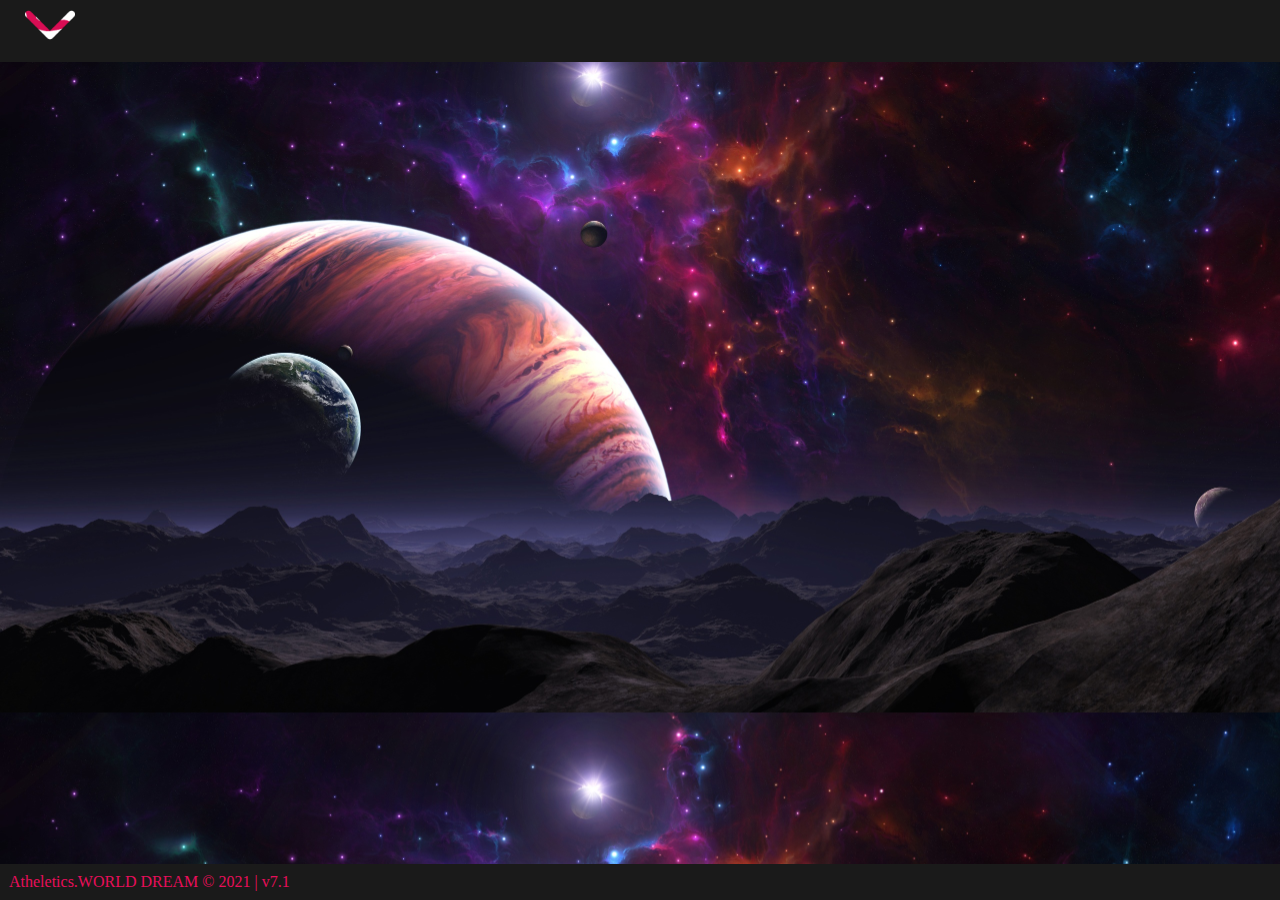
<file: index.html>
<!DOCTYPE html>
<html lang="ru">
<head>
    <meta charset="utf-8">
    <meta name="viewport" content="width=device-width, initial-scale=1.0">
    <meta http-equiv="X-UA-Compatible" content="ie=edge">
    <title>Atheletics</title>
    <link rel="stylesheet" href="CSS/main.css">
</head>
<body>
    <div class="fon_osnova">
        <style>
            body {
                background-image: url(img/kosmos.jpg);
                -moz-background-size: 100%;
                -webkit-background-size: 100%;
                -o-background-size: 100%;
                background-size: 100%;
            }
        </style>
    </div>
    <div id="myNav" class="overlay">
        <a href="javascript:void(0)" class="closebtn" onclick="closeNav()">&times;</a>
        <div class="overlay-content">
            <a>Главная</a>
            <a href="istoria.html">История кисловодска</a>
            <a href="42-45.html">Кисловодск во время 42-45гг.</a>
            <a href="maps.html">Карта и маршуты</a>
            <a href="404.html">Профиль</a>
        </div>
    </div>
    <div class="linia">
        <span class="open" style="font-size:50px;cursor:pointer;color: #e80e5a;" onclick="openNav()">&ensp;<img src="img/icon/arrowdownwm.png" width="50px"></span>
    </div>
    <script>
        function openNav() {
            document.getElementById("myNav").style.height = "100%";
        }

        function closeNav() {
            document.getElementById("myNav").style.height = "0%";
        }
    </script>
    <!-- block end -->
    </div>
    <div class="linia2">
        Atheletics.WORLD DREAM &copy; 2021 | v7.1
    </div>
</body>
</html>
</file>
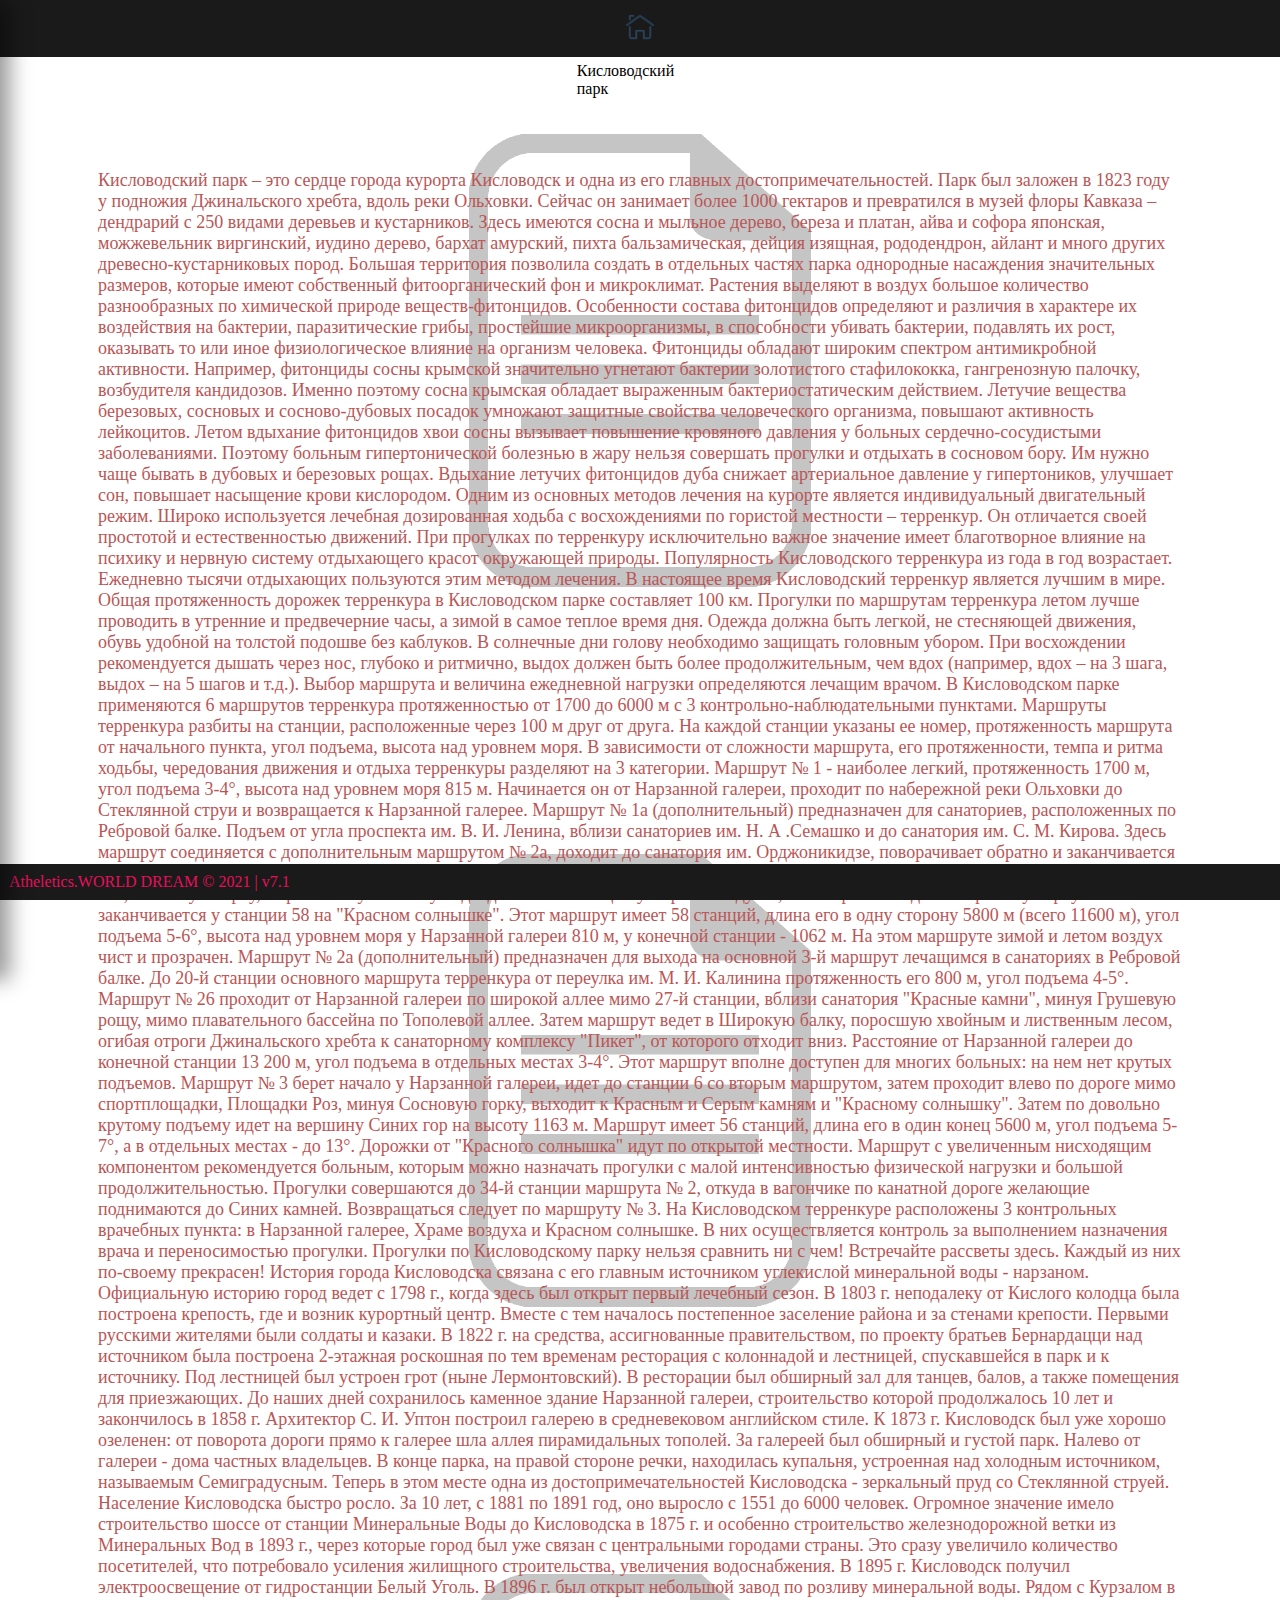
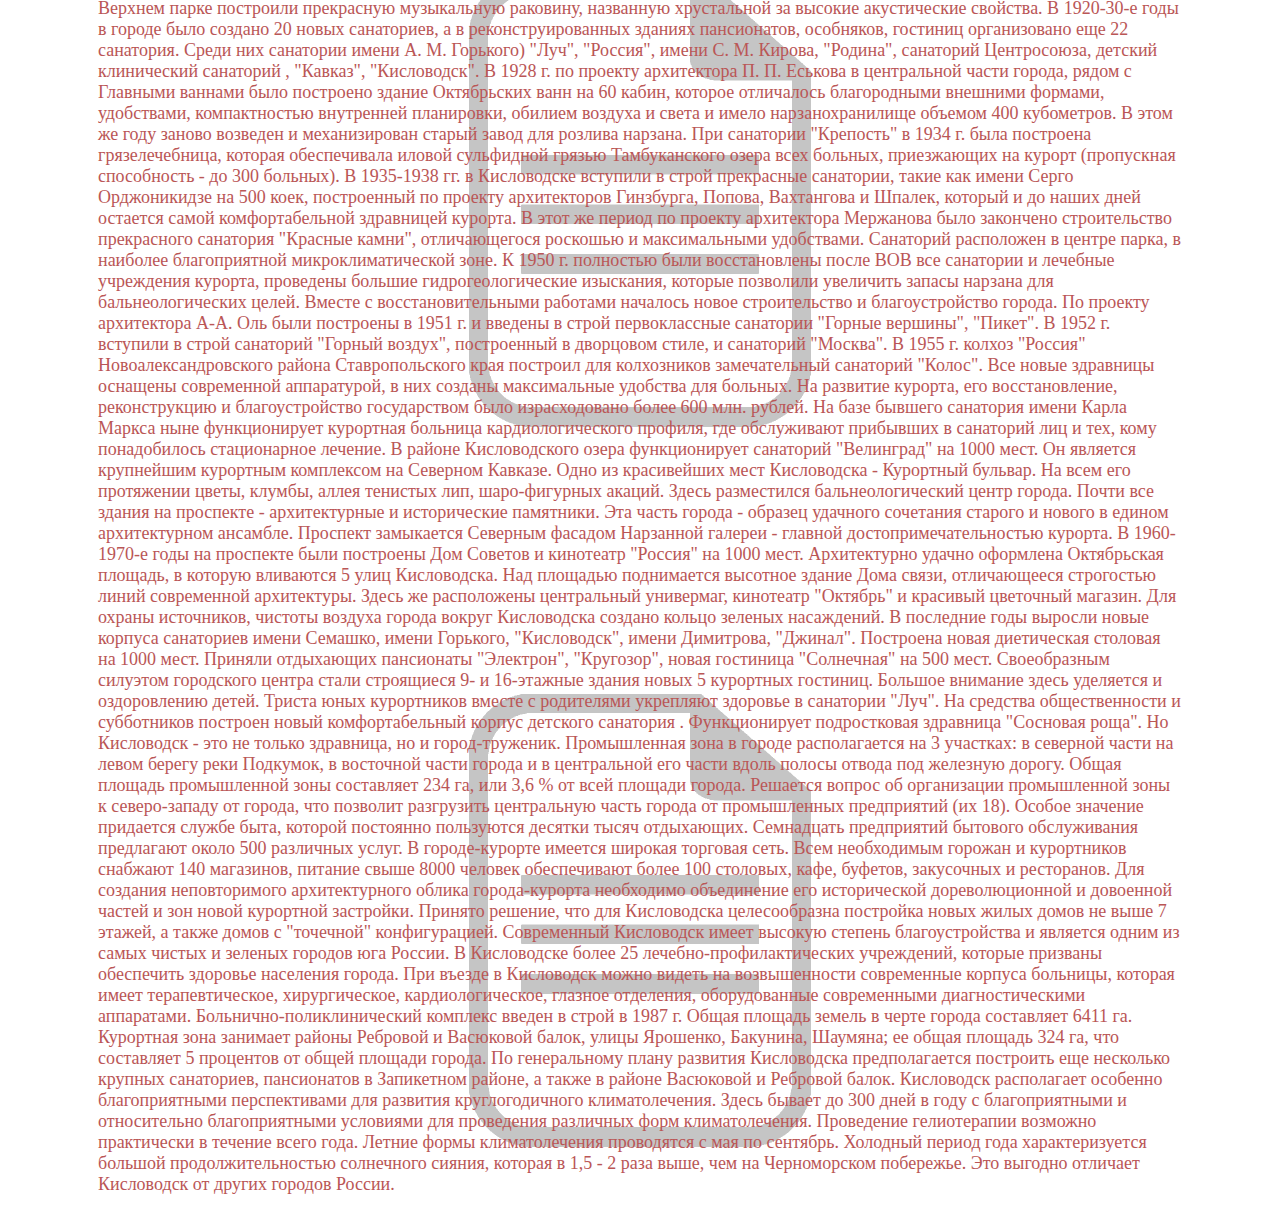
<file: istoria.html>
<!DOCTYPE html>
<html lang="en">
<head>
    <meta charset="utf-8">
    <title>чантик</title>
    <link rel="stylesheet" href="CSS/istoria.css">
</head>
<body>
    <div class="fon_osnova">
        <style>
            body {
                background-image: url(img/Istoria.jpg);
                -moz-background-size: 100%;
                -webkit-background-size: 100%;
                -o-background-size: 100%;
                background-size: 100%;
            }
        </style>
    </div>
    <div class="linia2">
        Atheletics.WORLD DREAM &copy; 2021 | v7.1
    </div>
    <br />
    <br />
    <br />
    <div class="n1">
        Кисловодский парк
    </div>
    <br />
    <br />
    <br />
    <br />
    <div class="istoria">
        Кисловодский парк – это сердце города курорта Кисловодск и одна из его главных достопримечательностей. Парк был заложен в 1823 году у подножия Джинальского хребта, вдоль реки Ольховки. Сейчас он занимает более 1000 гектаров и превратился в музей флоры Кавказа – дендрарий с 250 видами деревьев и кустарников. Здесь имеются сосна и мыльное дерево, береза и платан, айва и софора японская, можжевельник виргинский, иудино дерево, бархат амурский, пихта бальзамическая, дейция изящная, рододендрон, айлант и много других древесно-кустарниковых пород.

        Большая территория позволила создать в отдельных частях парка однородные насаждения значительных размеров, которые имеют собственный фитоорганический фон и микроклимат. Растения выделяют в воздух большое количество разнообразных по химической природе веществ-фитонцидов. Особенности состава фитонцидов определяют и различия в характере их воздействия на бактерии, паразитические грибы, простейшие микроорганизмы, в способности убивать бактерии, подавлять их рост, оказывать то или иное физиологическое влияние на организм человека.

        Фитонциды обладают широким спектром антимикробной активности. Например, фитонциды сосны крымской значительно угнетают бактерии золотистого стафилококка, гангренозную палочку, возбудителя кандидозов. Именно поэтому сосна крымская обладает выраженным бактериостатическим действием. Летучие вещества березовых, сосновых и сосново-дубовых посадок умножают защитные свойства человеческого организма, повышают активность лейкоцитов.

        Летом вдыхание фитонцидов хвои сосны вызывает повышение кровяного давления у больных сердечно-сосудистыми заболеваниями. Поэтому больным гипертонической болезнью в жару нельзя совершать прогулки и отдыхать в сосновом бору. Им нужно чаще бывать в дубовых и березовых рощах. Вдыхание летучих фитонцидов дуба снижает артериальное давление у гипертоников, улучшает сон, повышает насыщение крови кислородом.

        Одним из основных методов лечения на курорте является индивидуальный двигательный режим. Широко используется лечебная дозированная ходьба с восхождениями по гористой местности – терренкур. Он отличается своей простотой и естественностью движений. При прогулках по терренкуру исключительно важное значение имеет благотворное влияние на психику и нервную систему отдыхающего красот окружающей природы.

        Популярность Кисловодского терренкура из года в год возрастает. Ежедневно тысячи отдыхающих пользуются этим методом лечения. В настоящее время Кисловодский терренкур является лучшим в мире. Общая протяженность дорожек терренкура в Кисловодском парке составляет 100 км.

        Прогулки по маршрутам терренкура летом лучше проводить в утренние и предвечерние часы, а зимой в самое теплое время дня. Одежда должна быть легкой, не стесняющей движения, обувь удобной на толстой подошве без каблуков. В солнечные дни голову необходимо защищать головным убором.

        При восхождении рекомендуется дышать через нос, глубоко и ритмично, выдох должен быть более продолжительным, чем вдох (например, вдох – на 3 шага, выдох – на 5 шагов и т.д.).

        Выбор маршрута и величина ежедневной нагрузки определяются лечащим врачом.

        В Кисловодском парке применяются 6 маршрутов терренкура протяженностью от 1700 до 6000 м с 3 контрольно-наблюдательными пунктами. Маршруты терренкура разбиты на станции, расположенные через 100 м друг от друга.

        На каждой станции указаны ее номер, протяженность маршрута от начального пункта, угол подъема, высота над уровнем моря. В зависимости от сложности маршрута, его протяженности, темпа и ритма ходьбы, чередования движения и отдыха терренкуры разделяют на 3 категории.

        Маршрут № 1 - наиболее легкий, протяженность 1700 м, угол подъема 3-4°, высота над уровнем моря 815 м. Начинается он от Нарзанной галереи, проходит по набережной реки Ольховки до Стеклянной струи и возвращается к Нарзанной галерее. Маршрут № 1а (дополнительный) предназначен для санаториев, расположенных по Ребровой балке. Подъем от угла проспекта им. В. И. Ленина, вблизи санаториев им. Н. А .Семашко и до санатория им. С. М. Кирова. Здесь маршрут соединяется с дополнительным маршрутом № 2а, доходит до санатория им. Орджоникидзе, поворачивает обратно и заканчивается против той станции, откуда начался. Длина этого маршрута 1640 м.

        Маршрут № 2 начинается у Нарзанной галереи, затем через Площадку Роз, Сосновую горку, Первомайскую поляну подходит к 34-й станции у "Храма воздуха", от которой выходит к Верхнему парку и заканчивается у станции 58 на "Красном солнышке". Этот маршрут имеет 58 станций, длина его в одну сторону 5800 м (всего 11600 м), угол подъема 5-6°, высота над уровнем моря у Нарзанной галереи 810 м, у конечной станции - 1062 м. На этом маршруте зимой и летом воздух чист и прозрачен. Маршрут № 2а (дополнительный) предназначен для выхода на основной 3-й маршрут лечащимся в санаториях в Ребровой балке. До 20-й станции основного маршрута терренкура от переулка им. М. И. Калинина протяженность его 800 м, угол подъема 4-5°.

        Маршрут № 26 проходит от Нарзанной галереи по широкой аллее мимо 27-й станции, вблизи санатория "Красные камни", минуя Грушевую рощу, мимо плавательного бассейна по Тополевой аллее. Затем маршрут ведет в Широкую балку, поросшую хвойным и лиственным лесом, огибая отроги Джинальского хребта к санаторному комплексу "Пикет", от которого отходит вниз. Расстояние от Нарзанной галереи до конечной станции 13 200 м, угол подъема в отдельных местах 3-4°. Этот маршрут вполне доступен для многих больных: на нем нет крутых подъемов.

        Маршрут № 3 берет начало у Нарзанной галереи, идет до станции 6 со вторым маршрутом, затем проходит влево по дороге мимо спортплощадки, Площадки Роз, минуя Сосновую горку, выходит к Красным и Серым камням и "Красному солнышку". Затем по довольно крутому подъему идет на вершину Синих гор на высоту 1163 м. Маршрут имеет 56 станций, длина его в один конец 5600 м, угол подъема 5-7°, а в отдельных местах - до 13°. Дорожки от "Красного солнышка" идут по открытой местности.

        Маршрут с увеличенным нисходящим компонентом рекомендуется больным, которым можно назначать прогулки с малой интенсивностью физической нагрузки и большой продолжительностью. Прогулки совершаются до 34-й станции маршрута № 2, откуда в вагончике по канатной дороге желающие поднимаются до Синих камней. Возвращаться следует по маршруту № 3. На Кисловодском терренкуре расположены 3 контрольных врачебных пункта: в Нарзанной галерее, Храме воздуха и Красном солнышке. В них осуществляется контроль за выполнением назначения врача и переносимостью прогулки.

        Прогулки по Кисловодскому парку нельзя сравнить ни с чем!

        Встречайте рассветы здесь. Каждый из них по-своему прекрасен!

        История города Кисловодска связана с его главным источником углекислой минеральной воды - нарзаном. Официальную историю город ведет с 1798 г., когда здесь был открыт первый лечебный сезон. В 1803 г. неподалеку от Кислого колодца была построена крепость, где и возник курортный центр. Вместе с тем началось постепенное заселение района и за стенами крепости. Первыми русскими жителями были солдаты и казаки.

        В 1822 г. на средства, ассигнованные правительством, по проекту братьев Бернардацци над источником была построена 2-этажная роскошная по тем временам ресторация с колоннадой и лестницей, спускавшейся в парк и к источнику. Под лестницей был устроен грот (ныне Лермонтовский). В ресторации был обширный зал для танцев, балов, а также помещения для приезжающих. До наших дней сохранилось каменное здание Нарзанной галереи, строительство которой продолжалось 10 лет и закончилось в 1858 г. Архитектор С. И. Уптон построил галерею в средневековом английском стиле. К 1873 г. Кисловодск был уже хорошо озеленен: от поворота дороги прямо к галерее шла аллея пирамидальных тополей. За галереей был обширный и густой парк. Налево от галереи - дома частных владельцев. В конце парка, на правой стороне речки, находилась купальня, устроенная над холодным источником, называемым Семиградусным. Теперь в этом месте одна из достопримечательностей Кисловодска - зеркальный пруд со Стеклянной струей. Население Кисловодска быстро росло. За 10 лет, с 1881 по 1891 год, оно выросло с 1551 до 6000 человек. Огромное значение имело строительство шоссе от станции Минеральные Воды до Кисловодска в 1875 г. и особенно строительство железнодорожной ветки из Минеральных Вод в 1893 г., через которые город был уже связан с центральными городами страны. Это сразу увеличило количество посетителей, что потребовало усиления жилищного строительства, увеличения водоснабжения. В 1895 г. Кисловодск получил электроосвещение от гидростанции Белый Уголь. В 1896 г. был открыт небольшой завод по розливу минеральной воды.

        Рядом с Курзалом в Верхнем парке построили прекрасную музыкальную раковину, названную хрустальной за высокие акустические свойства. В 1920-30-е годы в городе было создано 20 новых санаториев, а в реконструированных зданиях пансионатов, особняков, гостиниц организовано еще 22 санатория. Среди них санатории имени А. М. Горького) "Луч", "Россия", имени С. М. Кирова, "Родина", санаторий Центросоюза, детский клинический санаторий , "Кавказ", "Кисловодск".

        В 1928 г. по проекту архитектора П. П. Еськова в центральной части города, рядом с Главными ваннами было построено здание Октябрьских ванн на 60 кабин, которое отличалось благородными внешними формами, удобствами, компактностью внутренней планировки, обилием воздуха и света и имело нарзанохранилище объемом 400 кубометров. В этом же году заново возведен и механизирован старый завод для розлива нарзана. При санатории "Крепость" в 1934 г. была построена грязелечебница, которая обеспечивала иловой сульфидной грязью Тамбуканского озера всех больных, приезжающих на курорт (пропускная способность - до 300 больных). В 1935-1938 гг. в Кисловодске вступили в строй прекрасные санатории, такие как имени Серго Орджоникидзе на 500 коек, построенный по проекту архитекторов Гинзбурга, Попова, Вахтангова и Шпалек, который и до наших дней остается самой комфортабельной здравницей курорта. В этот же период по проекту архитектора Мержанова было закончено строительство прекрасного санатория "Красные камни", отличающегося роскошью и максимальными удобствами. Санаторий расположен в центре парка, в наиболее благоприятной микроклиматической зоне.

        К 1950 г. полностью были восстановлены после ВОВ все санатории и лечебные учреждения курорта, проведены большие гидрогеологические изыскания, которые позволили увеличить запасы нарзана для бальнеологических целей. Вместе с восстановительными работами началось новое строительство и благоустройство города. По проекту архитектора А-А. Оль были построены в 1951 г. и введены в строй первоклассные санатории "Горные вершины", "Пикет". В 1952 г. вступили в строй санаторий "Горный воздух", построенный в дворцовом стиле, и санаторий "Москва". В 1955 г. колхоз "Россия" Новоалександровского района Ставропольского края построил для колхозников замечательный санаторий "Колос". Все новые здравницы оснащены современной аппаратурой, в них созданы максимальные удобства для больных. На развитие курорта, его восстановление, реконструкцию и благоустройство государством было израсходовано более 600 млн. рублей.

        На базе бывшего санатория имени Карла Маркса ныне функционирует курортная больница кардиологического профиля, где обслуживают прибывших в санаторий лиц и тех, кому понадобилось стационарное лечение. В районе Кисловодского озера функционирует санаторий "Велинград" на 1000 мест. Он является крупнейшим курортным комплексом на Северном Кавказе.

        Одно из красивейших мест Кисловодска - Курортный бульвар. На всем его протяжении цветы, клумбы, аллея тенистых лип, шаро-фигурных акаций. Здесь разместился бальнеологический центр города. Почти все здания на проспекте - архитектурные и исторические памятники. Эта часть города - образец удачного сочетания старого и нового в едином архитектурном ансамбле. Проспект замыкается Северным фасадом Нарзанной галереи - главной достопримечательностью курорта. В 1960-1970-е годы на проспекте были построены Дом Советов и кинотеатр "Россия" на 1000 мест. Архитектурно удачно оформлена Октябрьская площадь, в которую вливаются 5 улиц Кисловодска. Над площадью поднимается высотное здание Дома связи, отличающееся строгостью линий современной архитектуры. Здесь же расположены центральный универмаг, кинотеатр "Октябрь" и красивый цветочный магазин. Для охраны источников, чистоты воздуха города вокруг Кисловодска создано кольцо зеленых насаждений.

        В последние годы выросли новые корпуса санаториев имени Семашко, имени Горького, "Кисловодск", имени Димитрова, "Джинал". Построена новая диетическая столовая на 1000 мест. Приняли отдыхающих пансионаты "Электрон", "Кругозор", новая гостиница "Солнечная" на 500 мест. Своеобразным силуэтом городского центра стали строящиеся 9- и 16-этажные здания новых 5 курортных гостиниц. Большое внимание здесь уделяется и оздоровлению детей. Триста юных курортников вместе с родителями укрепляют здоровье в санатории "Луч". На средства общественности и субботников построен новый комфортабельный корпус детского санатория . Функционирует подростковая здравница "Сосновая роща".

        Но Кисловодск - это не только здравница, но и город-труженик. Промышленная зона в городе располагается на 3 участках: в северной части на левом берегу реки Подкумок, в восточной части города и в центральной его части вдоль полосы отвода под железную дорогу. Общая площадь промышленной зоны составляет 234 га, или 3,6 % от всей площади города. Решается вопрос об организации промышленной зоны к северо-западу от города, что позволит разгрузить центральную часть города от промышленных предприятий (их 18). Особое значение придается службе быта, которой постоянно пользуются десятки тысяч отдыхающих. Семнадцать предприятий бытового обслуживания предлагают около 500 различных услуг. В городе-курорте имеется широкая торговая сеть. Всем необходимым горожан и курортников снабжают 140 магазинов, питание свыше 8000 человек обеспечивают более 100 столовых, кафе, буфетов, закусочных и ресторанов.

        Для создания неповторимого архитектурного облика города-курорта необходимо объединение его исторической дореволюционной и довоенной частей и зон новой курортной застройки. Принято решение, что для Кисловодска целесообразна постройка новых жилых домов не выше 7 этажей, а также домов с "точечной" конфигурацией. Современный Кисловодск имеет высокую степень благоустройства и является одним из самых чистых и зеленых городов юга России.

        В Кисловодске более 25 лечебно-профилактических учреждений, которые призваны обеспечить здоровье населения города. При въезде в Кисловодск можно видеть на возвышенности современные корпуса больницы, которая имеет терапевтическое, хирургическое, кардиологическое, глазное отделения, оборудованные современными диагностическими аппаратами. Больнично-поликлинический комплекс введен в строй в 1987 г.

        Общая площадь земель в черте города составляет 6411 га. Курортная зона занимает районы Ребровой и Васюковой балок, улицы Ярошенко, Бакунина, Шаумяна; ее общая площадь 324 га, что составляет 5 процентов от общей площади города. По генеральному плану развития Кисловодска предполагается построить еще несколько крупных санаториев, пансионатов в Запикетном районе, а также в районе Васюковой и Ребровой балок.

        Кисловодск располагает особенно благоприятными перспективами для развития круглогодичного климатолечения. Здесь бывает до 300 дней в году с благоприятными и относительно благоприятными условиями для проведения различных форм климатолечения. Проведение гелиотерапии возможно практически в течение всего года. Летние формы климатолечения проводятся с мая по сентябрь. Холодный период года характеризуется большой продолжительностью солнечного сияния, которая в 1,5 - 2 раза выше, чем на Черноморском побережье. Это выгодно отличает Кисловодск от других городов России.
    </div>
    <input type="checkbox" id="side-checkbox" />
    <div class="side-panel">
        <label class="side-button-2" for="side-checkbox">+</label>
        <a href="index.html"><div class="side-title"><img src="img/icon/menuwm.png" width="100"></div></a>
        <p>
            <a href="main.html">
                <img src="img/icon/mainmalin.png" width="100">
            </a>
        </p>
        <p>
            <a href="chat.html"><img src="img/icon/chatm.png" width="100"></a>
        </p>
        <p>
            <a href="profile.html"><img src="img/icon/profil.png" width="100"></a>
        </p>
    </div>
    <div class="side-button-1-wr">
        <label class="side-button-1" for="side-checkbox">
            <div class="linia">
                <div id="vb1" class="side-b side-open">
                    <img src="img/icon/mainblack.png" width="30">
                </div>
                <div class="side-b side-close">
                    <img src="img/icon/closegb.png" width="30">
                </div>
            </div>
        </label>
    </div>
</body>
</html>
</file>
<file: CSS/main.css>
/* body { margin:0;padding:0;background:#000;  overflow: hidden;} */
/* ������ ��������� (���������) */
::-webkit-scrollbar {
    width: 8px; /* ������ ��� ������������� ������� */
    height: 8px; /* ������ ��� ��������������� ������� */
    background-color: #1a1a1a;
}

/* �������� ���������� */
::-webkit-scrollbar-thumb {
    background-color: #e80e5a;
    border-radius: 9em;
}

body {
    font-family: 'Arial Rounded MT', sans-serif;
}

.overlay {
    height: 0%;
    width: 100%;
    position: fixed;
    z-index: 1;
    top: 0;
    left: 0;
    background-color: rgb(0,0,0);
    background-color: rgba(0,0,0, 0.9);
    overflow-y: hidden;
    transition: 0.5s;
}

.overlay-content {
    position: relative;
    top: 25%;
    width: 100%;
    text-align: center;
    margin-top: 30px;
}

.overlay a {
    padding: 8px;
    text-decoration: none;
    font-size: 36px;
    color: #e80e5a;
    display: block;
    transition: 0.3s;
}

    .overlay a:hover, .overlay a:focus {
        color: #f1f1f1;
    }

.overlay .closebtn {
    text-align: center;
    top: 20px;
    font-size: 60px;
}

@media screen and (max-height: 450px) {
    .overlay {
        overflow-y: auto;
    }

        .overlay a {
            font-size: 20px
        }

        .overlay .closebtn {
            font-size: 40px;
            top: 15px;
            right: 35px;
        }
}
/*-------------------------------------------------------*/
/*-------------------------------------------------------*/



.linia {
    position: fixed; /* ������������� ��������� */
    left: 0;
    top: 0; /* ����� ������ ���� */
    padding: 0vh; /* ���� ������ ������ */
    background: #1a1a1a; /* ���� ���� */
    color: #8a8a8a; /* ���� ������ */
    font-family: 'Arial Rounded MT';
    width: 100%; /* ������ ���� */
}

.linia2 {
    position: fixed; /* ������������� ��������� */
    left: 0;
    bottom: 0; /* ����� ������ ���� */
    padding: 1vh; /* ���� ������ ������ */
    background: #1a1a1a; /* ���� ���� */
    color: #e80e5a; /* ���� ������ */
    font-family: 'Arial Rounded MT';
    width: 100%; /* ������ ���� */
}


p {
    color: #ff001f;
    margin-top 10em;
}
</file>
<file: CSS/istoria.css>
/* body { margin:0;padding:0;background:#000;  overflow: hidden;} */
/* ������ ��������� (���������) */
::-webkit-scrollbar {
    width: 8px; /* ������ ��� ������������� ������� */
    height: 8px; /* ������ ��� ��������������� ������� */
    background-color: #1a1a1a;
}

/* �������� ���������� */
::-webkit-scrollbar-thumb {
    background-color: #e80e5a;
    border-radius: 9em;
}

.n1 {
    font-family: fantasy;
    margin-left:45%;
    margin-right:45%;
}
.istoria {
    font-family: cursive;
    font-size: large;
    color: #ba5656;
    margin-left: 5em;
    margin-right: 5em;
}

body {
    font-family: 'Arial Rounded MT', sans-serif;
}

.overlay {
    height: 0%;
    width: 100%;
    position: fixed;
    z-index: 1;
    top: 0;
    left: 0;
    background-color: rgb(0,0,0);
    background-color: rgba(0,0,0, 0.9);
    overflow-y: hidden;
    transition: 0.5s;
}

.overlay-content {
    position: relative;
    top: 25%;
    width: 100%;
    text-align: center;
    margin-top: 30px;
}

.overlay a {
    padding: 8px;
    text-decoration: none;
    font-size: 36px;
    color: #e80e5a;
    display: block;
    transition: 0.3s;
}

    .overlay a:hover, .overlay a:focus {
        color: #f1f1f1;
    }

.overlay .closebtn {
    text-align: center;
    top: 20px;
    font-size: 60px;
}

@media screen and (max-height: 450px) {
    .overlay {
        overflow-y: auto;
    }

        .overlay a {
            font-size: 20px
        }

        .overlay .closebtn {
            font-size: 40px;
            top: 15px;
            right: 35px;
        }
}
/*-------------------------------------------------------*/
/*-------------------------------------------------------*/

/* ���������� ������ */
#side-checkbox {
    display: none;
}

.side-panel {
    position: fixed;
    z-index: 999999;
    top: 0;
    left: -360px;
    background: #1a1a1a;
    transition: all 0.5s;
    width: 320px;
    height: 100vh;
    box-shadow: 10px 0 20px rgba(0,0,0,0.4);
    color: #FFF;
    padding: 40px 20px;
}

.side-title {
    color: #ed3b4b;
    font-size: 20px;
    padding-bottom: 10px;
    margin-bottom: 20px;
    border-bottom: 2px solid #45abff;
}
/* ���������� ������ �� �������� */
.side-button-1-wr {
    text-align: center; /* ��������� ��� ������, ����� ���� ������� �� ���������� */
}

.side-button-1 {
    display: inline-block;
}

    .side-button-1 .side-b {
        text-decoration: none;
        position: relative;
        font-size: 20px;
        line-height: 20px;
        padding: 12px 30px;
        color: #FFF;
        font-weight: bold;
        text-transform: uppercase;
        font-family: 'Roboto Condensed', �ahoma, sans-serif;
        cursor: pointer;
    }

        .side-button-1 .side-b:hover,
        .side-button-1 .side-b:active,
        .side-button-1 .side-b:focus {
            color: #FFF;
        }

        .side-button-1 .side-b:after,
        .side-button-1 .side-b:before {
            position: absolute;
            height: 4px;
            left: 50%;
            bottom: -6px;
            content: "";
            transition: all 280ms ease-in-out;
            width: 0;
        }

    .side-button-1 .side-open:after,
    .side-button-1 .side-open:before {
    }

    .side-button-1 .side-close:after,
    .side-button-1 .side-close:before {
    }

    .side-button-1 .side-b:before {
        top: -6px;
    }

    .side-button-1 .side-b:hover:after,
    .side-button-1 .side-b:hover:before {
        width: 100%;
        left: 0;
    }
    /* ������������� ������ 1 */
    .side-button-1 .side-close {
        display: none;
    }

#side-checkbox:checked + .side-panel + .side-button-1-wr .side-button-1 .side-open {
    display: none;
}

#side-checkbox:checked + .side-panel + .side-button-1-wr .side-button-1 .side-close {
    display: block;
}

#side-checkbox:checked + .side-panel {
    left: 0;
}
/* ���������� ������ �� ������ */
.side-button-2 {
    font-size: 30px;
    border-radius: 20px;
    position: absolute;
    z-index: 1;
    top: 8px;
    right: 8px;
    cursor: pointer;
    transform: rotate(45deg);
    color: #BFE2FF;
    transition: all 280ms ease-in-out;
}

    .side-button-2:hover {
        transform: rotate(45deg) scale(1.1);
        color: #FFF;
    }


.linia {
    position: fixed; /* ������������� ��������� */
    left: 0;
    top: 0; /* ����� ������ ���� */
    padding: 0vh; /* ���� ������ ������ */
    background: #1a1a1a; /* ���� ���� */
    color: #8a8a8a; /* ���� ������ */
    font-family: 'Arial Rounded MT';
    width: 100%; /* ������ ���� */
}

.linia2 {
    position: fixed; /* ������������� ��������� */
    left: 0;
    bottom: 0; /* ����� ������ ���� */
    padding: 1vh; /* ���� ������ ������ */
    background: #1a1a1a; /* ���� ���� */
    color: #e80e5a; /* ���� ������ */
    font-family: 'Arial Rounded MT';
    width: 100%; /* ������ ���� */
}


p {
    color: #ff001f;
    margin-top 10em;
}
</file>
